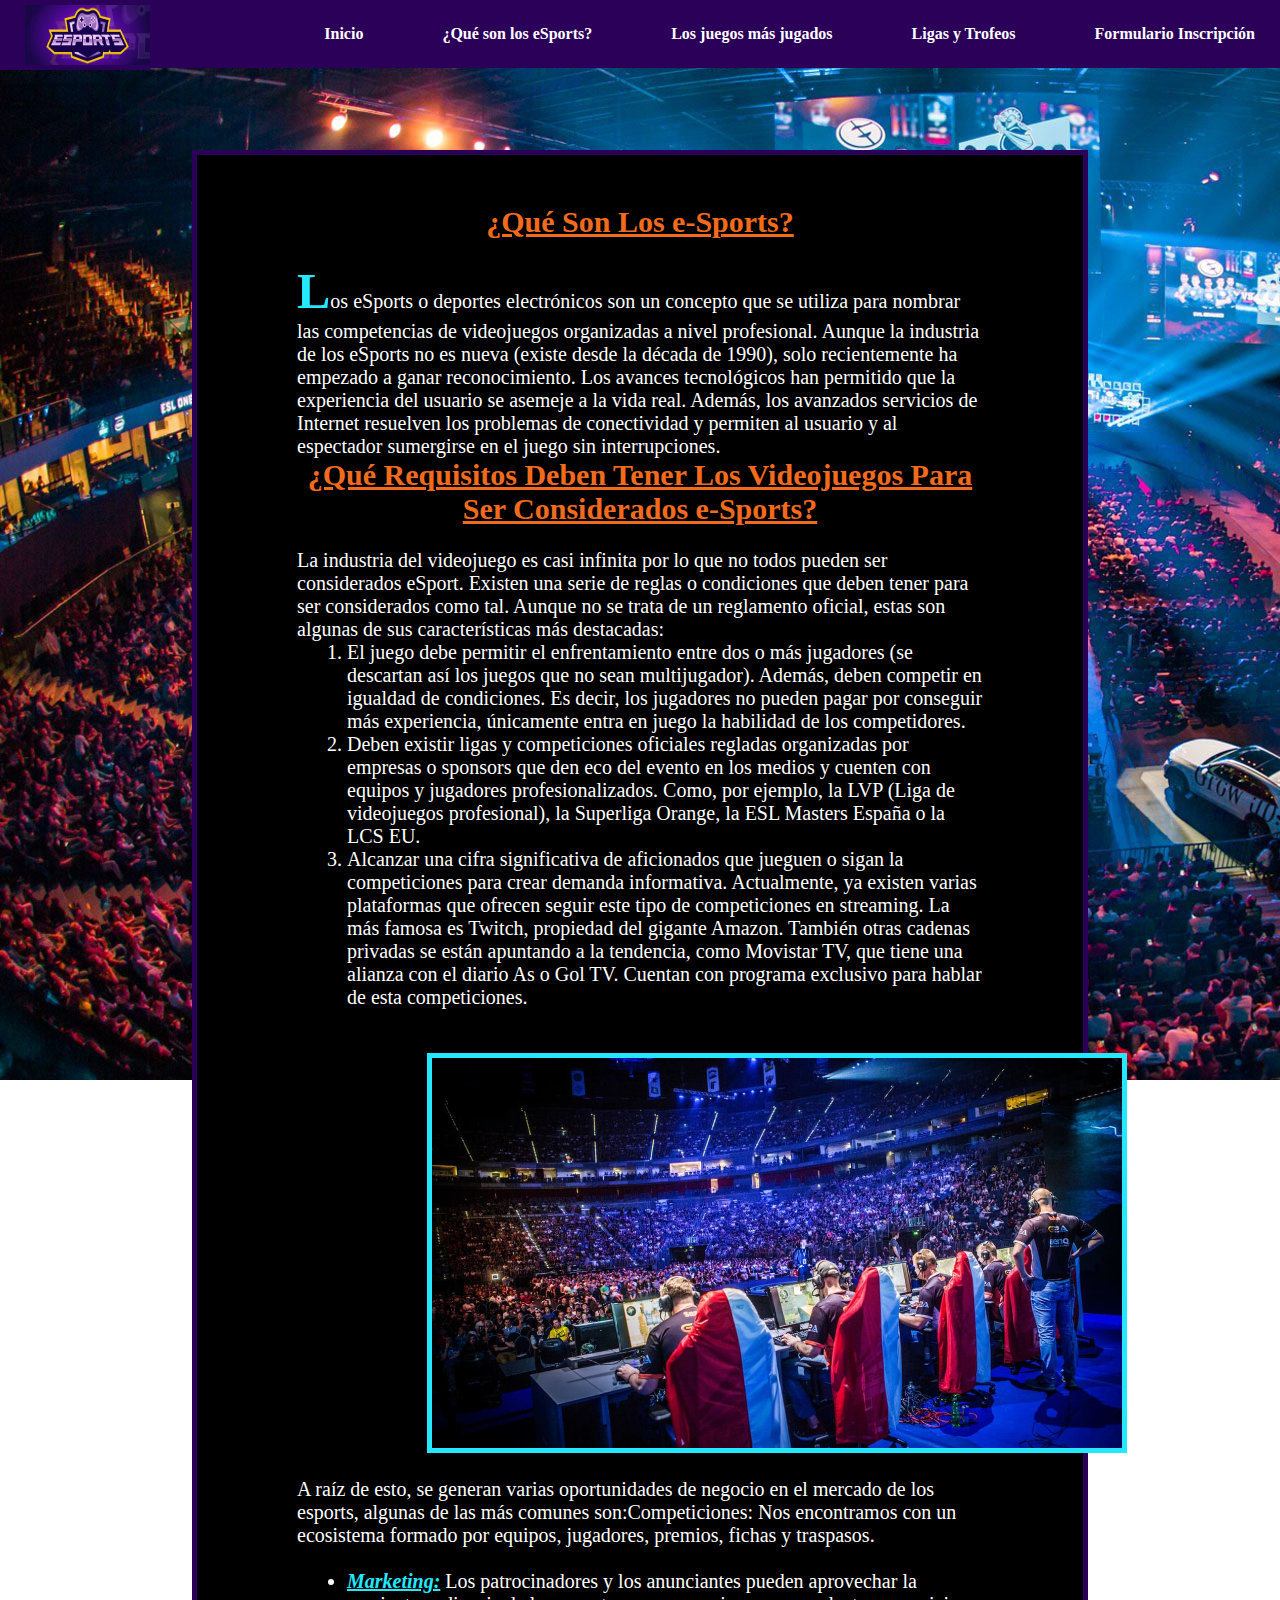
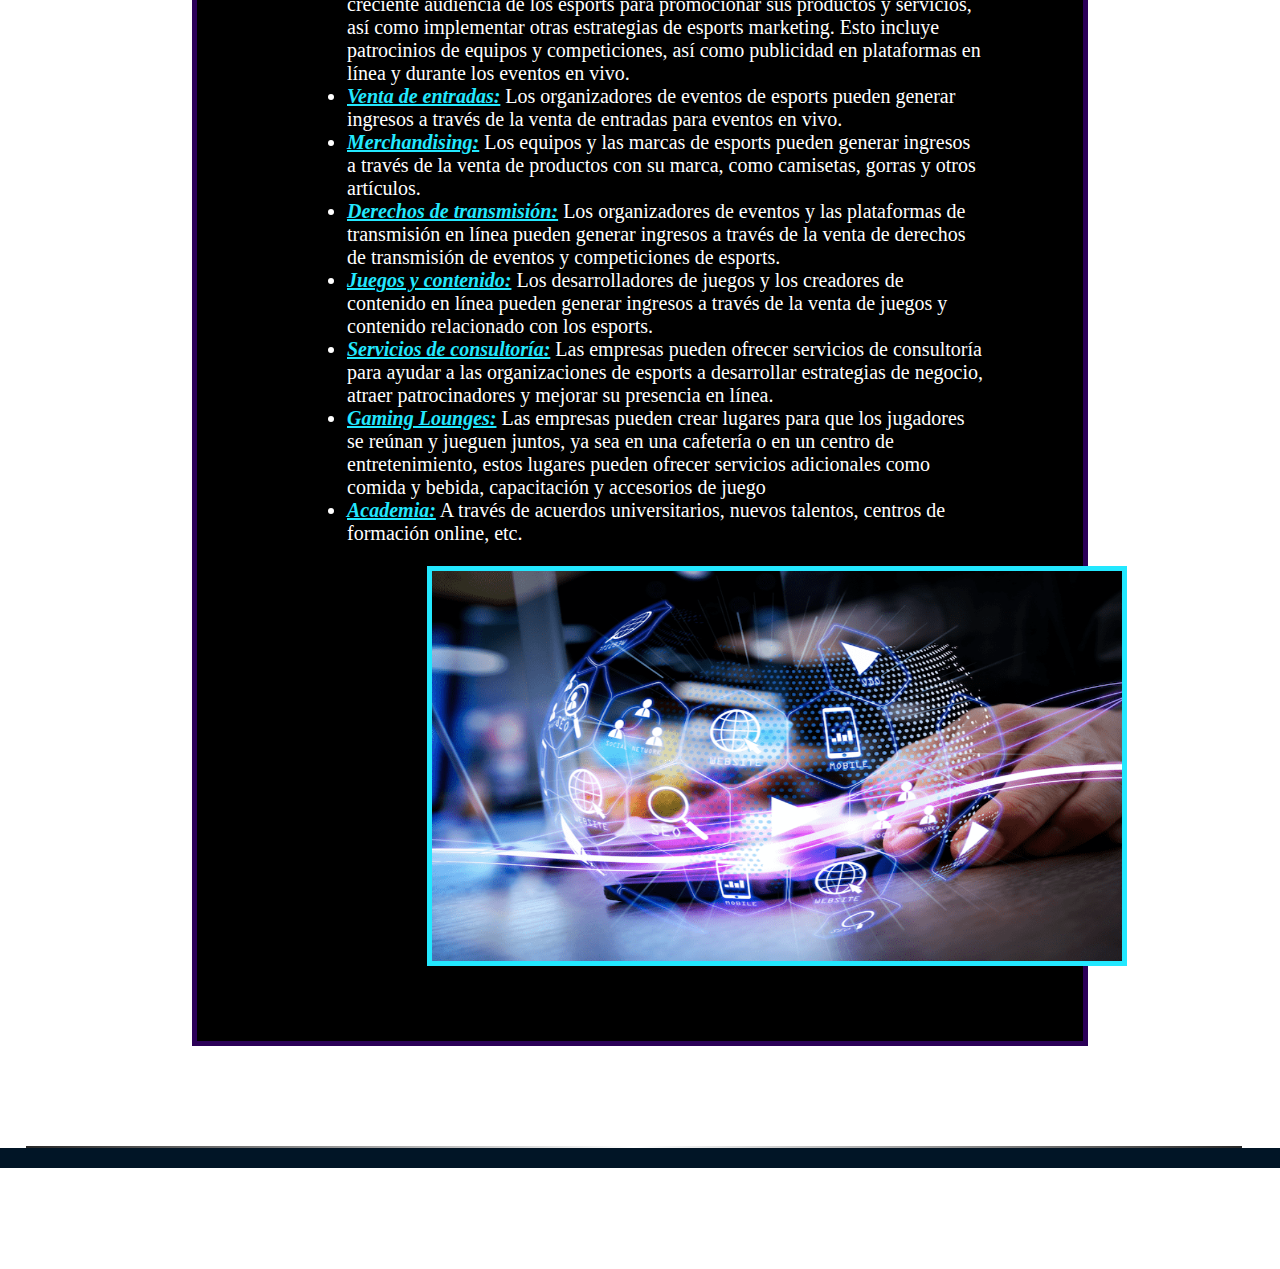
<file: portfolio/eSports.html>
<!DOCTYPE html>
<html>
<head>
<meta http-equiv="Content-Type" content="text/html; charset=utf-8" />
<title>eSports</title>
<link rel="stylesheet" href="../css/css.css"/>
</head>
<body>
<div class="menu">
	<header>
			<img src="../imagenes_video/logo.jpg" alt="logo"/>
	</header>
		<nav>
			<ul>
				<li><a href="../index.html">Inicio</a></li>
				<li><a href="eSports.html">¿Qué son los eSports?</a></li>
				<li><a href="juegos.html">Los juegos más jugados</a></li>
				<li><a href="ligas.html">Ligas y Trofeos</a></li>
				<li><a href="formulario.html">Formulario Inscripción</a></li>
			</ul>
		</nav>
</div>

<section>
	<div class="cuerpo">
		<h2 class="tituloesports">¿Qué Son Los e-Sports?</h2><br>
<p><first-letter>L</first-letter>os eSports o deportes electrónicos son un concepto que se utiliza para nombrar las competencias de videojuegos organizadas a nivel profesional. Aunque la industria de los eSports no es nueva (existe desde la década de 1990), solo recientemente ha empezado a ganar reconocimiento.

Los avances tecnológicos han permitido que la experiencia del usuario se asemeje a la vida real. Además, los avanzados servicios de Internet resuelven los problemas de conectividad y permiten al usuario y al espectador sumergirse en el juego sin interrupciones.</p>
<h2 class="tituloesports">¿Qué Requisitos Deben Tener Los Videojuegos Para Ser Considerados e-Sports?</h2><br>
<p>La industria del videojuego es casi infinita por lo que no todos pueden ser considerados eSport. Existen una serie de reglas o condiciones que deben tener para ser considerados como tal. Aunque no se trata de un reglamento oficial, estas son algunas de sus características más destacadas:<br></p>
<ol>
	<li>El juego debe permitir el enfrentamiento entre dos o más jugadores (se descartan así los juegos que no sean multijugador). Además, deben competir en igualdad de condiciones. Es decir, los jugadores no pueden pagar por conseguir más experiencia, únicamente entra en juego la habilidad de los competidores.</li>
	<li>Deben existir ligas y competiciones oficiales regladas organizadas por empresas o sponsors que den eco del evento en los medios y cuenten con equipos y jugadores profesionalizados. Como, por ejemplo, la  LVP (Liga de videojuegos profesional), la Superliga Orange, la ESL Masters España o la LCS EU.</li>
	<li>Alcanzar una cifra significativa de aficionados que jueguen o sigan la competiciones para crear demanda informativa. Actualmente, ya existen varias plataformas que ofrecen seguir este tipo de competiciones en streaming. La más famosa es Twitch, propiedad del gigante Amazon. También otras cadenas privadas se están apuntando a la tendencia, como Movistar TV, que tiene una alianza con el diario As o Gol TV. Cuentan con programa exclusivo para hablar de esta competiciones.</li>
</ol><br>
<img class="primerafotoesports" src="../imagenes_video/mesa.jpg" alt="mesa">
<p>A raíz de esto, se generan varias oportunidades de negocio en el mercado de los esports, algunas de las más comunes son:Competiciones: Nos encontramos con un ecosistema formado por equipos, jugadores, premios, fichas y traspasos.</p><br>
<ul>
<li><em><strong>Marketing:</strong></em> Los patrocinadores y los anunciantes pueden aprovechar la creciente audiencia de los esports para promocionar sus productos y servicios, así como implementar otras estrategias de esports marketing. Esto incluye patrocinios de equipos y competiciones, así como publicidad en plataformas en línea y durante los eventos en vivo.</li>
<li><em><strong>Venta de entradas:</strong></em> Los organizadores de eventos de esports pueden generar ingresos a través de la venta de entradas para eventos en vivo.</li>
<li><em><strong>Merchandising:</strong></em> Los equipos y las marcas de esports pueden generar ingresos a través de la venta de productos con su marca, como camisetas, gorras y otros artículos.</li>
<li><em><strong>Derechos de transmisión:</strong></em> Los organizadores de eventos y las plataformas de transmisión en línea pueden generar ingresos a través de la venta de derechos de transmisión de eventos y competiciones de esports.</li>
<li><em><strong>Juegos y contenido:</strong></em> Los desarrolladores de juegos y los creadores de contenido en línea pueden generar ingresos a través de la venta de juegos y contenido relacionado con los esports.
<li><em><strong>Servicios de consultoría:</strong></em> Las empresas pueden ofrecer servicios de consultoría para ayudar a las organizaciones de esports a desarrollar estrategias de negocio, atraer patrocinadores y mejorar su presencia en línea.</li>
<li><em><strong>Gaming Lounges:</strong></em> Las empresas pueden crear lugares para que los jugadores se reúnan y jueguen juntos, ya sea en una cafetería o en un centro de entretenimiento, estos lugares pueden ofrecer servicios adicionales como comida y bebida, capacitación y accesorios de juego</li>
<li><em><strong>Academia:</strong></em> A través de acuerdos universitarios, nuevos talentos, centros de formación online, etc.</li>
</ul>
<img class="segundafotoesports" src="../imagenes_video/marketing.png" alt="marketing">
</div>

</section>
<hr>
<footer class="pie_pagina">
<div class="direccion">
	<h3>Dirección</h3>
	<p>Calle La marquesa<br>Nº15 33400<br>Bajo Comercial</p>
</div>
<div class="contacto">
	<h3>Contactos</h3>
	<p>654987321</p>
	<p>963852741</p>
	<p>info@gmail.com</p>
</div>
	<small>Derechos reservados &copy; 2020-2023</small>
</footer>
</body>
</html>
</file>
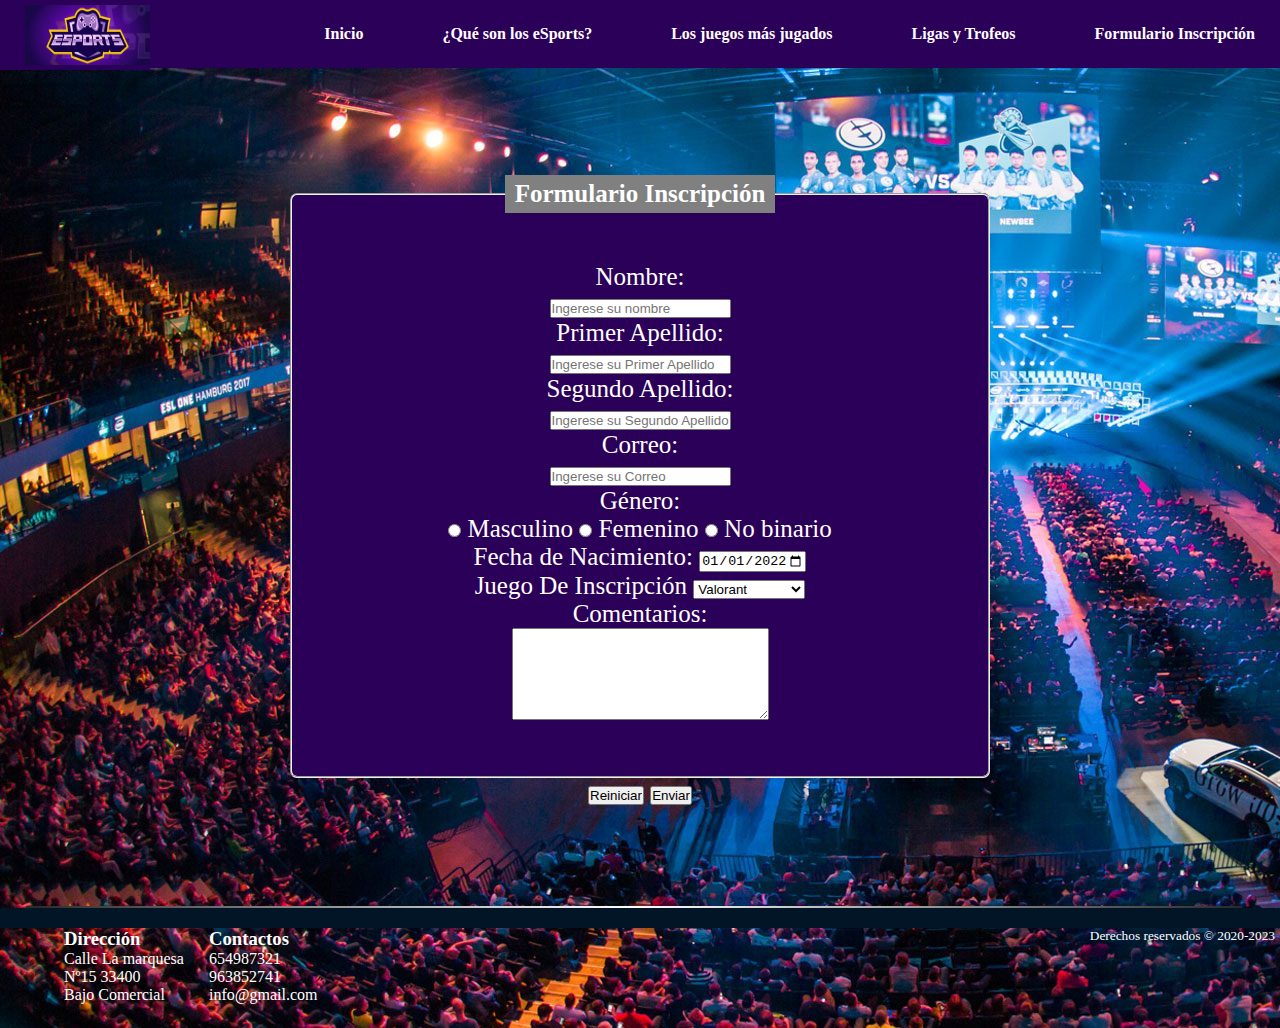
<file: portfolio/formulario.html>
<!DOCTYPE html>
<html>
<head>
<meta http-equiv="Content-Type" content="text/html; charset=utf-8" />
<title>Formulario</title>
<link rel="stylesheet" href="../css/css.css"/>
</head>
<body>
	<div class="menu">
	<header>
			<img src="../imagenes_video/logo.jpg" alt="logo"/>
	</header>
		<nav>
			<ul>
				<li><a href="../index.html">Inicio</a></li>
				<li><a href="eSports.html">¿Qué son los eSports?</a></li>
				<li><a href="juegos.html">Los juegos más jugados</a></li>
				<li><a href="ligas.html">Ligas y Trofeos</a></li>
				<li><a href="formulario.html">Formulario Inscripción</a></li>
			</ul>
		</nav>
</div>
<section>
	<div class="formulario">
	<form action="#">
	<fieldset>
	<legend>Formulario Inscripción</legend>
	<label for="nombre">Nombre:</label><br>
	<input type="text" name="nombre" placeholder="Ingerese su nombre" id="nombre" />
	<br>
	<label for="apellido1">Primer Apellido:</label><br>
	<input type="text" name="apellido" placeholder="Ingerese su Primer Apellido" id="apellido1" />
	<br>
	<label for="apellido2">Segundo Apellido:</label><br>
	<input type="text" name="apellido" placeholder="Ingerese su Segundo Apellido" id="apellido2"/>
	<br>
	<label for="correo">Correo:</label><br>
	<input type="email" name="correo" placeholder="Ingerese su Correo" id="correo" />
	<br>
	<label for="sexo">Género:</label><br>
	<input type="radio" name="sexo" id="sexoM" value="H"/> Masculino
	<input type="radio" name="sexo" id="sexoF" value="F"/> Femenino
	<input type="radio" name="sexo" id="sexoB" value="N"/> No binario
	<br>
	<label for="edad">Fecha de Nacimiento:</label>
	<input type="date" id="edad" name="fecha"
       value="2022-01-01"
       min="1950-01-01" max="2005-01-01"><br>
	<label>Juego De Inscripción </label>
	<select>
		<option value="1">Valorant</option>
		<option value="2">LoL</option>
		<option value="3">CS:GO</option>
		<option value="4">Rocket League</option>
		<option value="5">Otros</option>
	</select><br>

	<label for="comentario">Comentarios:</label><br>
	<textarea name="comentario" id="comentario" rows="6" cols="30"></textarea><br>
		</fieldset> 

	<input type="reset" value="Reiniciar">
	<button type="button" onclick="JavaScript:alert('Formulario Enviado')">Enviar</button> 
	</form>

</div>



</section>
<hr>
<footer class="pie_pagina">
<div class="direccion">
	<h3>Dirección</h3>
	<p>Calle La marquesa<br>Nº15 33400<br>Bajo Comercial</p>
</div>
<div class="contacto">
	<h3>Contactos</h3>
	<p>654987321</p>
	<p>963852741</p>
	<p>info@gmail.com</p>
</div>
	<small>Derechos reservados &copy; 2020-2023</small>
</footer>
</body>
</html>
</file>
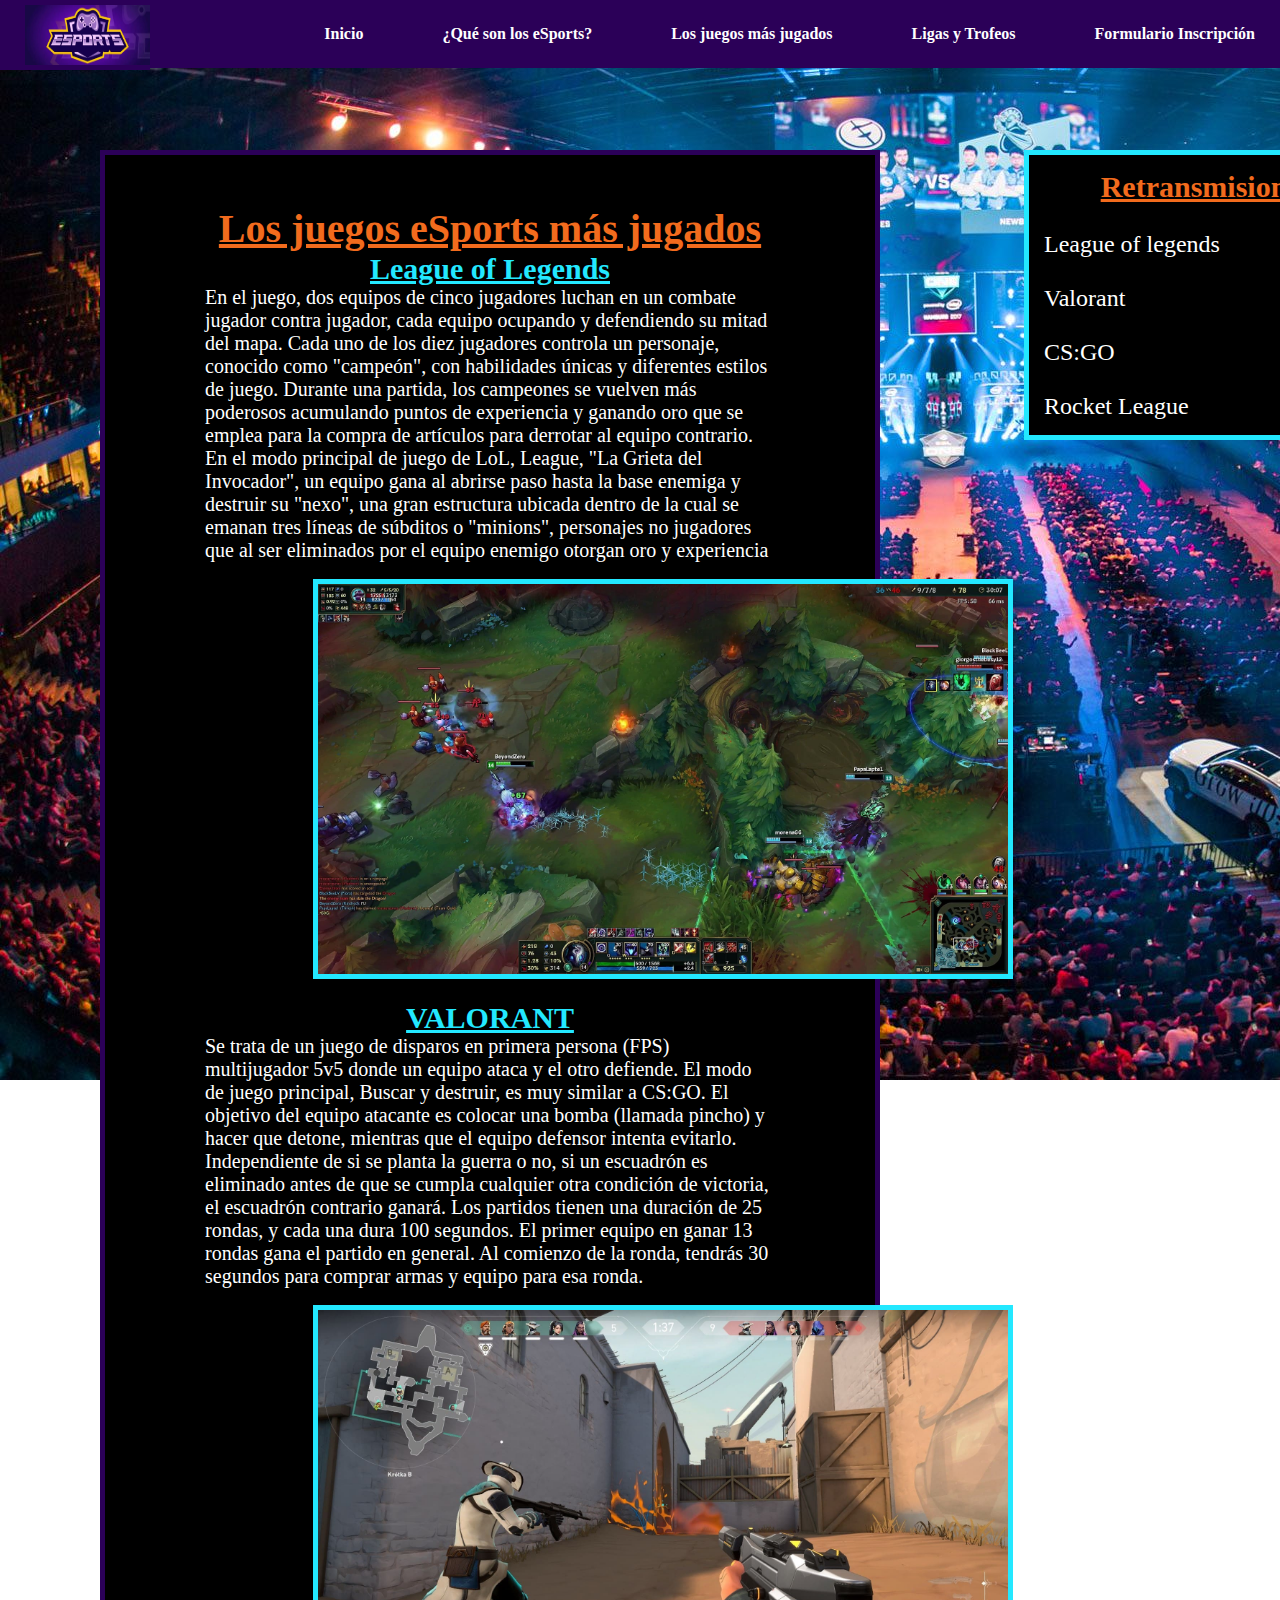
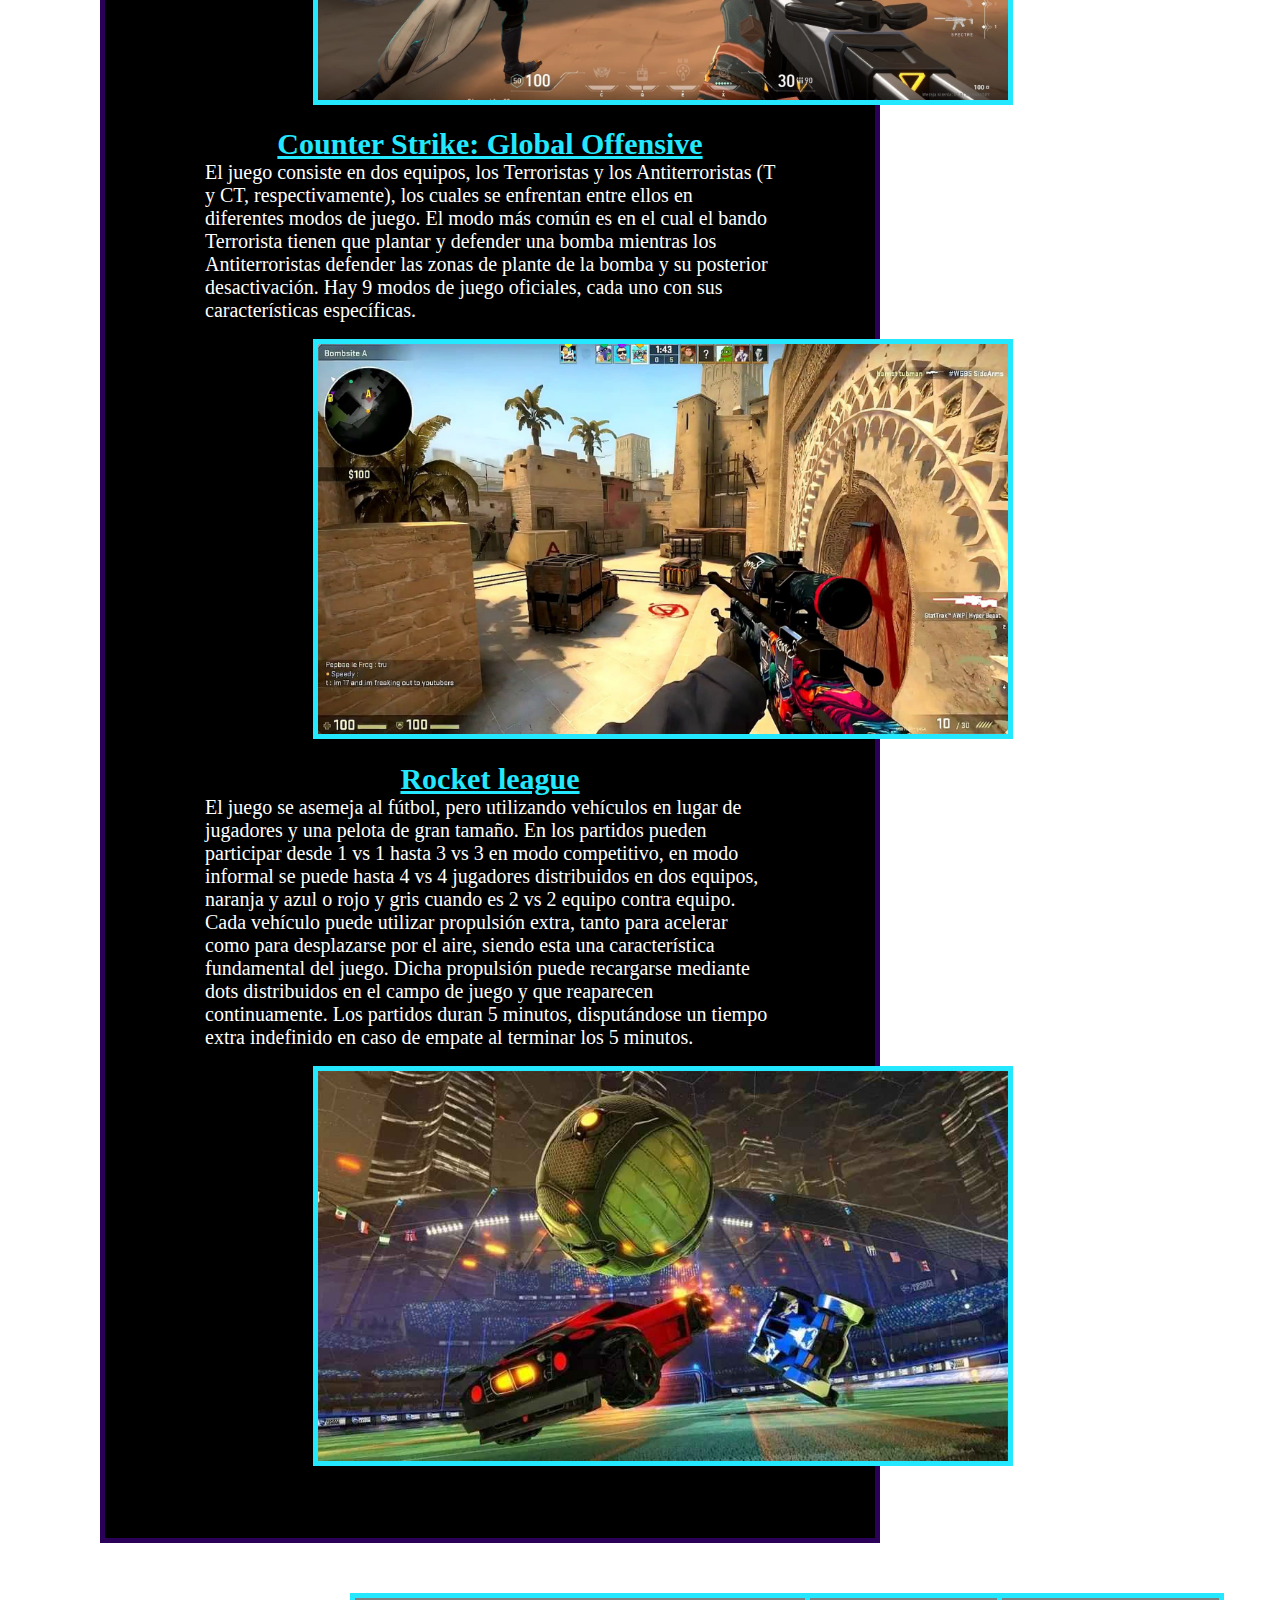
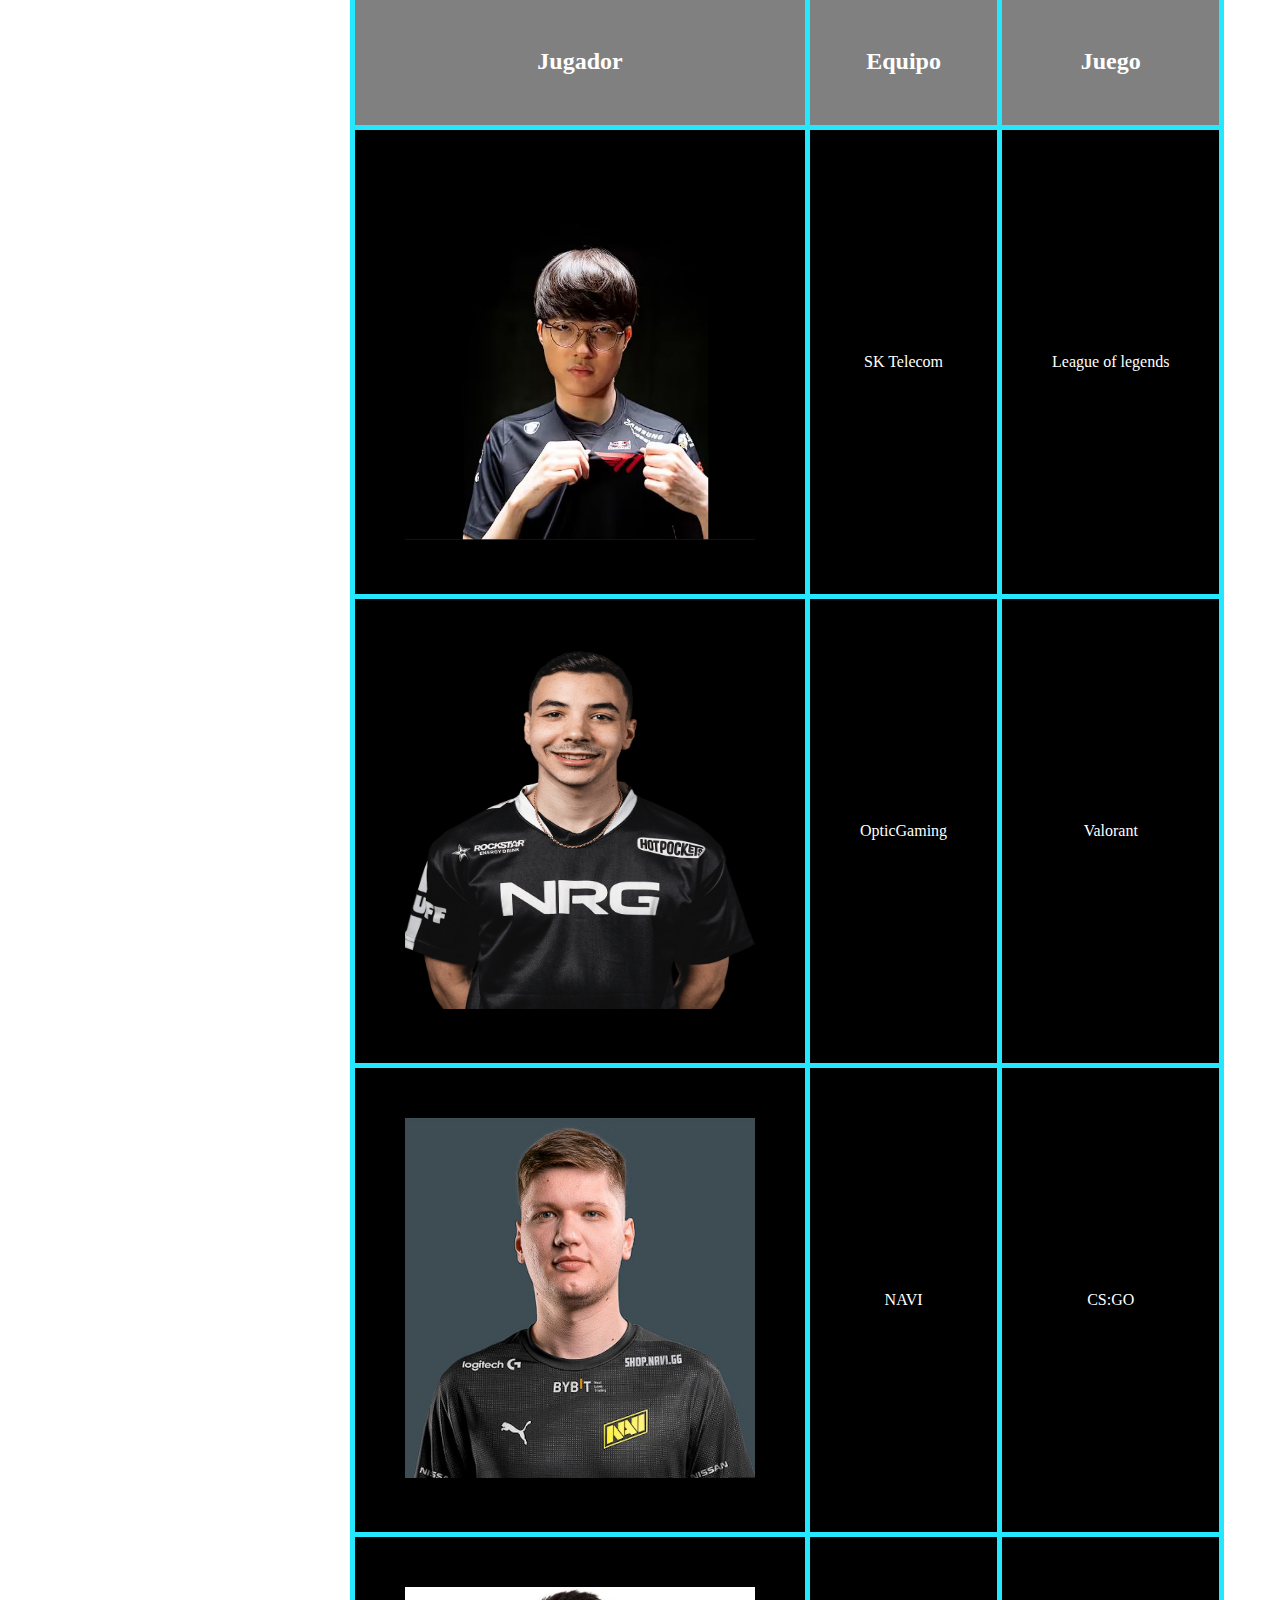
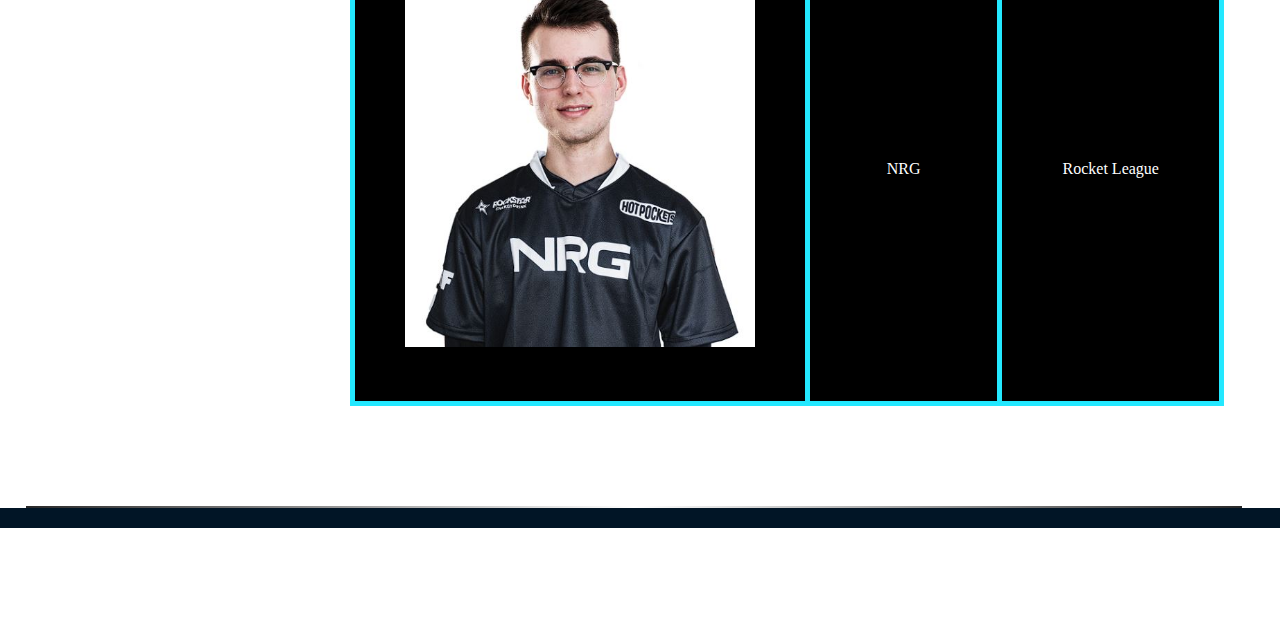
<file: portfolio/juegos.html>
<!DOCTYPE html>
<html>
<head>
<meta http-equiv="Content-Type" content="text/html; charset=utf-8" />
<title>Juegos</title>
<link rel="stylesheet" href="../css/css.css"/>
</head>
<body>
<div class="menu">
	<header>
			<img src="../imagenes_video/logo.jpg" alt="logo"/>
	</header>
		<nav>
			<ul>
				<li><a href="../index.html">Inicio</a></li>
				<li><a href="eSports.html">¿Qué son los eSports?</a></li>
				<li><a href="juegos.html">Los juegos más jugados</a></li>
				<li><a href="ligas.html">Ligas y Trofeos</a></li>
				<li><a href="formulario.html">Formulario Inscripción</a></li>
			</ul>
		</nav>
</div>
<aside>
<h2>Retransmisiones</h2><br>
<p><a class="enlaceaside" href="https://www.twitch.tv/leagueoflegends">League of legends</a></p><br>
<p><a class="enlaceaside" href="https://www.twitch.tv/valorant">Valorant</a></p><br>
<p><a class="enlaceaside" href="https://www.twitch.tv/esl_csgo">CS:GO</a></p><br>
<p><a class="enlaceaside" href="https://www.twitch.tv/rocketleague">Rocket League</a></p>
</aside>

<section>
	<article class="juegos">
<h1>Los juegos eSports más jugados</h1>
<h2>League of Legends</h2>
<p>En el juego, dos equipos de cinco jugadores luchan en un combate jugador contra jugador, cada equipo ocupando y defendiendo su mitad del mapa. Cada uno de los diez jugadores controla un personaje, conocido como "campeón", con habilidades únicas y diferentes estilos de juego. Durante una partida, los campeones se vuelven más poderosos acumulando puntos de experiencia y ganando oro que se emplea para la compra de artículos para derrotar al equipo contrario. En el modo principal de juego de LoL, League, "La Grieta del Invocador", un equipo gana al abrirse paso hasta la base enemiga y destruir su "nexo", una gran estructura ubicada dentro de la cual se emanan tres líneas de súbditos o "minions", personajes no jugadores que al ser eliminados por el equipo enemigo otorgan oro y experiencia</p>
<img src="../imagenes_video/league.jpg" alt="leagueoflegends">

<h2>VALORANT</h2>
<p>Se trata de un juego de disparos en primera persona (FPS) multijugador 5v5 donde un equipo ataca y el otro defiende. El modo de juego principal, Buscar y destruir, es muy similar a CS:GO. El objetivo del equipo atacante es colocar una bomba (llamada pincho) y hacer que detone, mientras que el equipo defensor intenta evitarlo. Independiente de si se planta la guerra o no, si un escuadrón es eliminado antes de que se cumpla cualquier otra condición de victoria, el escuadrón contrario ganará.
Los partidos tienen una duración de 25 rondas, y cada una dura 100 segundos. El primer equipo en ganar 13 rondas gana el partido en general. Al comienzo de la ronda, tendrás 30 segundos para comprar armas y equipo para esa ronda. </p>
<img src="../imagenes_video/valorant.jpg" alt="valorant">

<h2>Counter Strike: Global Offensive</h2>
<p>El juego consiste en dos equipos, los Terroristas y los Antiterroristas (T y CT, respectivamente), los cuales se enfrentan entre ellos en diferentes modos de juego. El modo más común es en el cual el bando Terrorista tienen que plantar y defender una bomba mientras los Antiterroristas defender las zonas de plante de la bomba y su posterior desactivación. Hay 9 modos de juego oficiales, cada uno con sus características específicas. </p>
<img src="../imagenes_video/csgo.jpg" alt="csgo">

<h2>Rocket league</h2>
<p>El juego se asemeja al fútbol, pero utilizando vehículos en lugar de jugadores y una pelota de gran tamaño. En los partidos pueden participar desde 1 vs 1 hasta 3 vs 3 en modo competitivo, en modo informal se puede hasta 4 vs 4 jugadores distribuidos en dos equipos, naranja y azul o rojo y gris cuando es 2 vs 2 equipo contra equipo. Cada vehículo puede utilizar propulsión extra, tanto para acelerar como para desplazarse por el aire, siendo esta una característica fundamental del juego. Dicha propulsión puede recargarse mediante dots distribuidos en el campo de juego y que reaparecen continuamente. Los partidos duran 5 minutos, disputándose un tiempo extra indefinido en caso de empate al terminar los 5 minutos.</p>
<img src="../imagenes_video/rocketleague.jpg" alt="rocketleague">
</article>
<article class="tabla">
<table>
<tr class="cabecera">
<td><strong>Jugador</strong></td>
<td><strong>Equipo</strong></td>
<td><strong>Juego</strong></td>
</tr>
<tr>
<td><img src="../imagenes_video/faker.JPG" alt="faker"/></td>
<td>SK Telecom</td>
<td>League of legends</td>
</tr>
<tr>
<td><img src="../imagenes_video/crashies.jpg" alt="crashies"/></td>
<td>OpticGaming</td>
<td>Valorant</td>
</tr>
<tr>
<td><img src="../imagenes_video/s1mple.JPG" alt="s1mple"/></td>
<td>NAVI</td>
<td>CS:GO</td>
</tr>
<tr>
<td><img src="../imagenes_video/garret.JPG" alt="garret"/></td>
<td>NRG</td>
<td>Rocket League</td>
</tr>
</table>
</article>
</section>
<hr>
<footer class="pie_pagina">
<div class="direccion">
	<h3>Dirección</h3>
	<p>Calle La marquesa<br>Nº15 33400<br>Bajo Comercial</p>
</div>
<div class="contacto">
	<h3>Contactos</h3>
	<p>654987321</p>
	<p>963852741</p>
	<p>info@gmail.com</p>
</div>
	<small>Derechos reservados &copy; 2020-2023</small>
</footer>
</body>
</html>
</file>
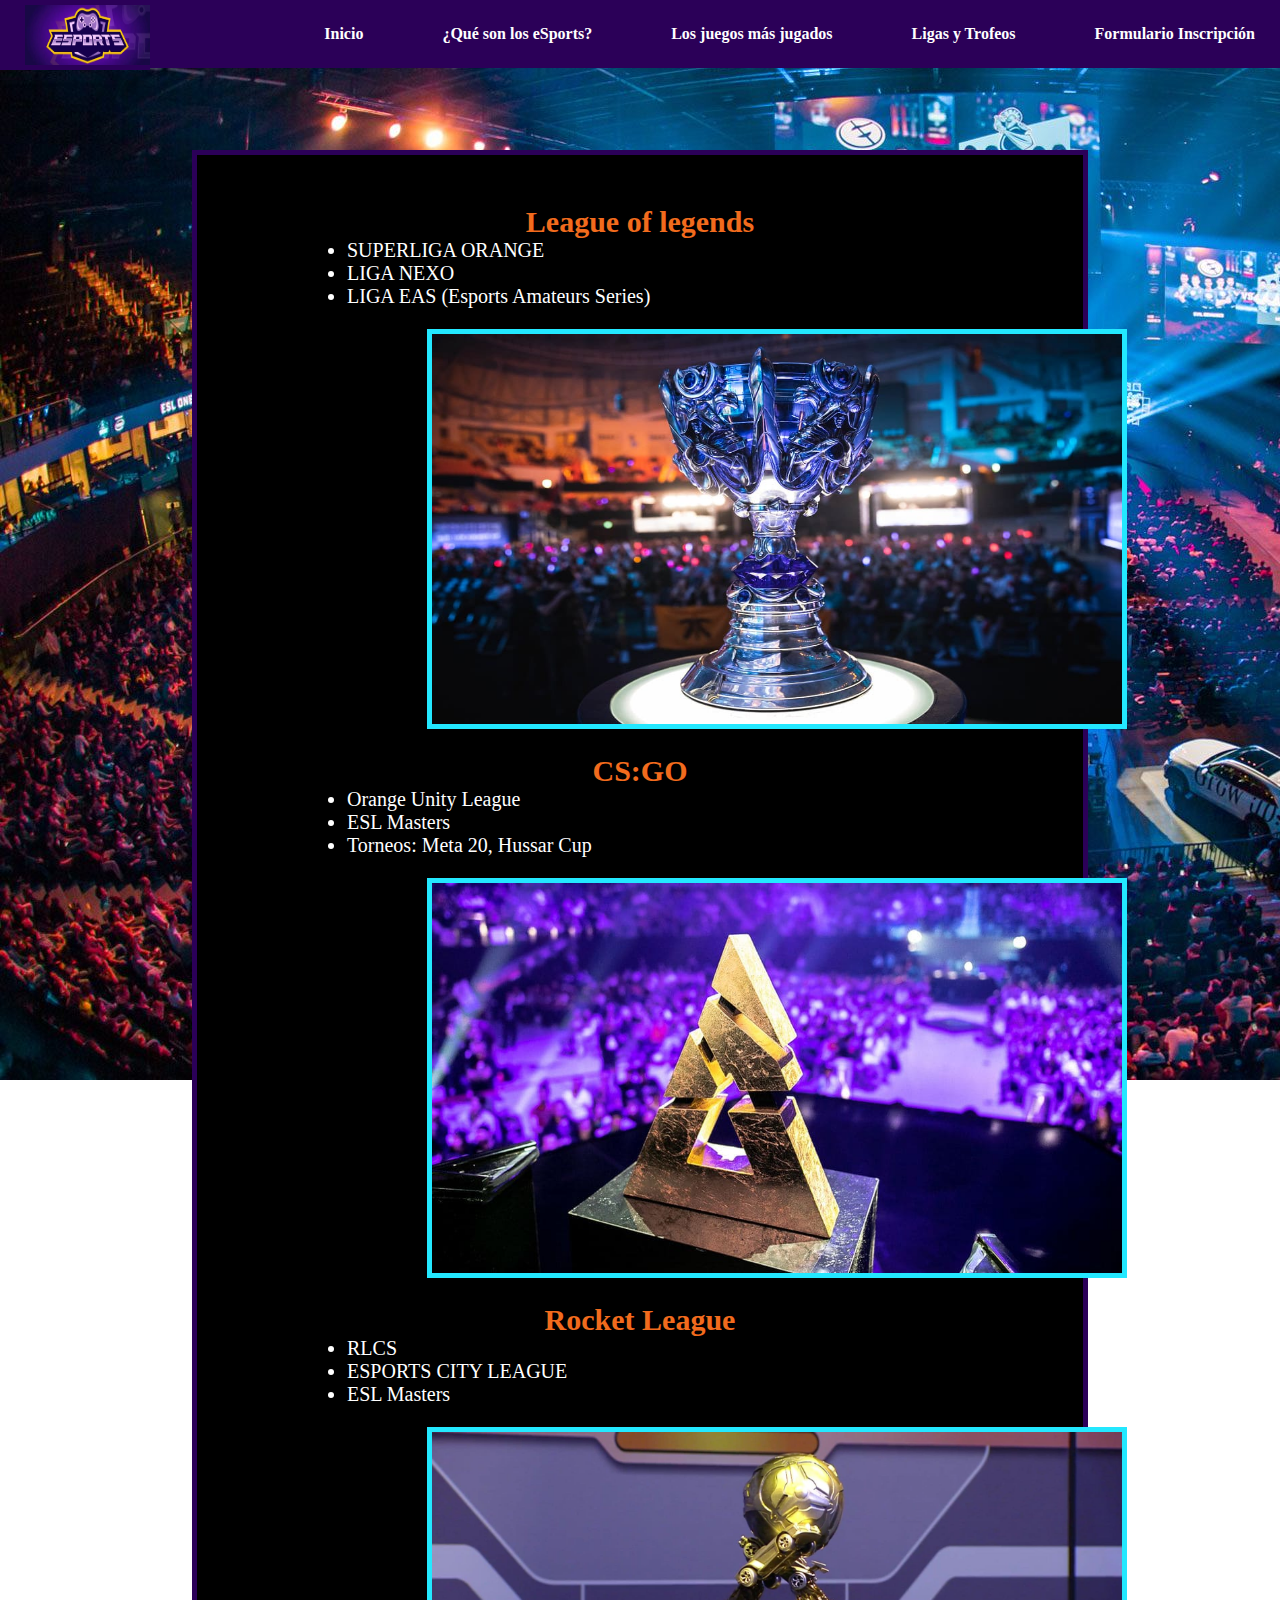
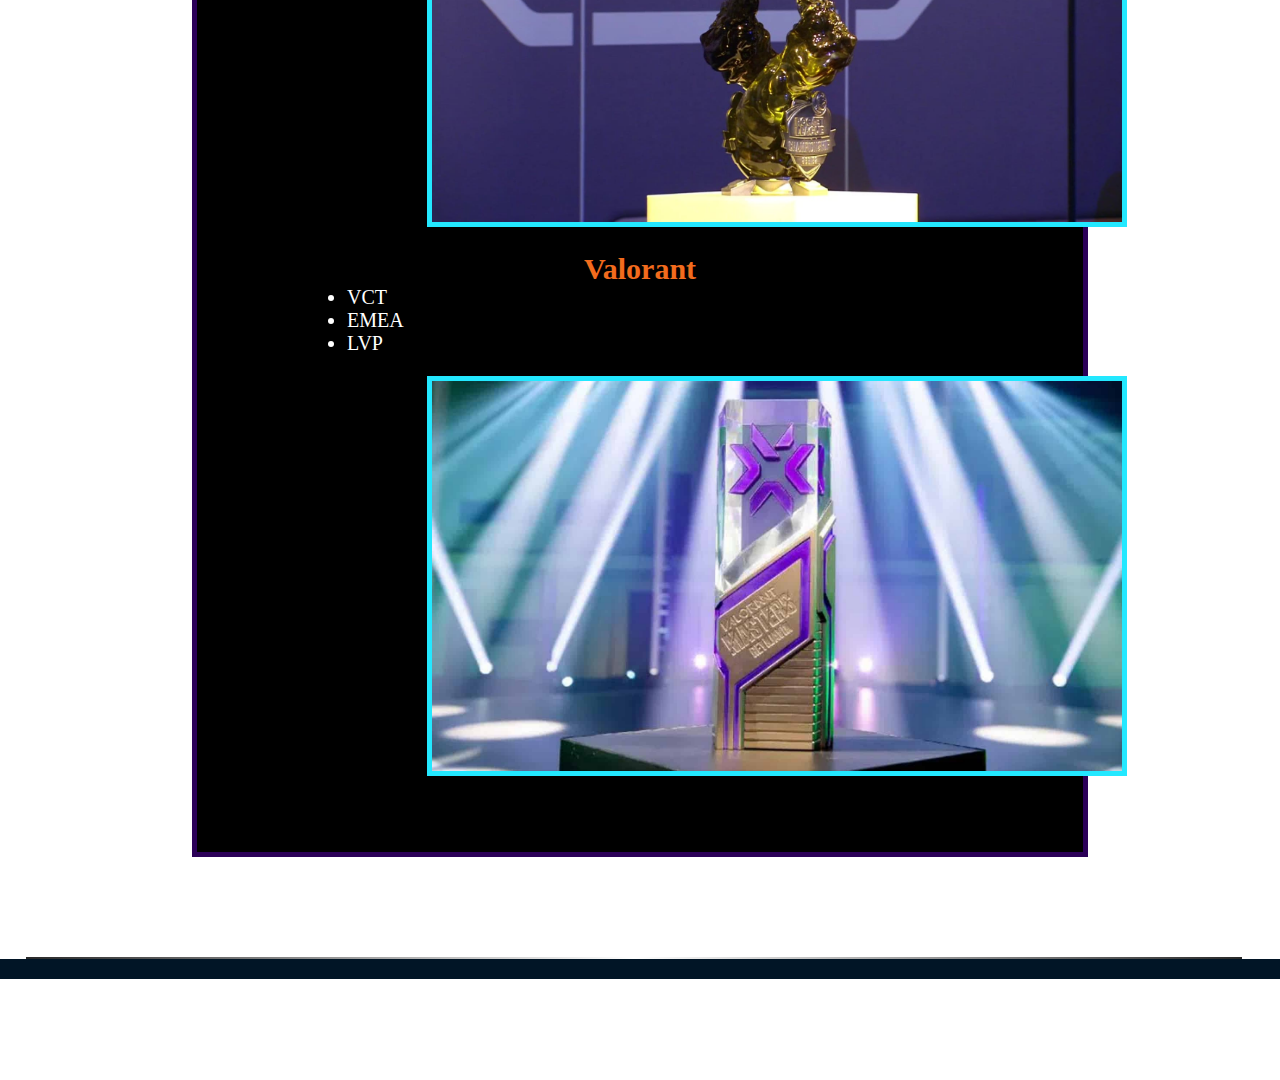
<file: portfolio/ligas.html>
<!DOCTYPE html>
<html>
<head>
<meta http-equiv="Content-Type" content="text/html; charset=utf-8" />
<title>ligas</title>
<link rel="stylesheet" href="../css/css.css"/>
</head>
<body>
<div class="menu">
	<header>
			<img src="../imagenes_video/logo.jpg" alt="logo"/>
	</header>
		<nav>
			<ul>
				<li><a href="../index.html">Inicio</a></li>
				<li><a href="eSports.html">¿Qué son los eSports?</a></li>
				<li><a href="juegos.html">Los juegos más jugados</a></li>
				<li><a href="ligas.html">Ligas y Trofeos</a></li>
				<li><a href="formulario.html">Formulario Inscripción</a></li>
			</ul>
		</nav>
</div>
<section>
	<div class="trofeos">
<h2>League of legends</h2>
<ul>
	<li>SUPERLIGA ORANGE</li>
	<li>LIGA NEXO</li>
	<li>LIGA EAS (Esports Amateurs Series)</li>
</ul>
<img src="../imagenes_video/copalol.jpg"  alt="copalol">
<h2>CS:GO</h2>
<ul>
	<li>Orange Unity League</li>
	<li>ESL Masters</li>
	<li>Torneos: Meta 20, Hussar Cup</li>
</ul>
<img src="../imagenes_video/copacsgo.jpg"  alt="copacsgo">

<h2>Rocket League</h2>
<ul>
	<li>RLCS</li>
	<li>ESPORTS CITY LEAGUE</li>
	<li>ESL Masters</li>
</ul>
<img src="../imagenes_video/coparocket.jpg" alt="coparocket">
<h2>Valorant</h2>
<ul>
	<li>VCT</li>
	<li>EMEA</li>
	<li>LVP</li>
</ul>
<img src="../imagenes_video/copavalorant.jpg" alt="copavalorant">

</div>

	</section>
<hr>
<footer class="pie_pagina">
<div class="direccion">
	<h3>Dirección</h3>
	<p>Calle La marquesa<br>Nº15 33400<br>Bajo Comercial</p>
</div>
<div class="contacto">
	<h3>Contactos</h3>
	<p>654987321</p>
	<p>963852741</p>
	<p>info@gmail.com</p>
</div>
	<small>Derechos reservados &copy; 2020-2023</small>
</footer>
</body>
</html>
</file>
<file: css/css.css>
*
{
  padding: 0;
  margin: 0;
  box-sizing: border-box;
}

body
{
  background-image: url(../imagenes_video/fondo.jpg);
  background-repeat: no-repeat;
  background-attachment: fixed;
  font-family: 'calibri';
}

h2
{
  font-size: 30px;
}

.menu,.menu header img
{
  position: fixed;
  background-color: #2b0058;
  clear: both;
  content: '';
  display: table;
}

.menu
{
  margin: 0 auto;
  padding-right: 25px;
  width: 100%;
}

.menu header img
{
  width: 150px;
  height: 70px;
  float: left;
  padding-bottom: 5px;
  padding-top: 5px;
  padding-left: 25px;
}

.menu nav,small
{
  float: right;
}

.menu nav ul li
{
  list-style: none;
  margin-left: 75px;
  display: inline-block;
  padding: 25px 0;
}

.menu nav ul li a
{
  font-weight: 700;
  color: #fff;
}

.menu nav ul li a::before
{
  display: inline-block;
  content: '';
  height: 5px;
  top: 0;
  position: absolute;
  background: #fff;
  transition: .2s;
}

.menu nav ul li a:hover::before
{
  width: 40px;
}

.tituloindex
{
  color: #fff;
}

.tituloesports
{
  text-decoration: underline;
  color: #f26b1d;
}

.juegos
{
  border: 5px solid #2b0058;
  font-size: 20px;
  padding: 50px 100px;
  color: #fff;
  margin-left: 100px;
  margin-right: 400px;
  margin-bottom: 50px;
}

.juegos img
{
  width: 700px;
  height: 400px;
  margin-left: 19%;
  margin-top: 3%;
  margin-bottom: 3%;
  border: 5px solid #23e8ff;
}

.juegos h1
{
  font-size: 2em;
  color: #f26b1d;
}

.juegos h1,.juegos h2
{
  text-decoration: underline;
}

video
{
  margin-left: 600px;
}

table
{
  margin-left: 350px;
  border-collapse: collapse;
}

td
{
  padding: 50px;
}

.juegos,.trofeos,tr
{
  background-color: #000;
}

caption-side,tr
{
  color: #fff;
}

.tabla img
{
  width: 350px;
  height: 360px;
}

.cabecera
{
  font-size: 1.5em;
  background-color: gray;
}

.trofeos
{
  border: 5px solid #2b0058;
  font-size: 20px;
  margin: auto;
  padding: 50px 100px;
  width: 70%;
}

.trofeos img,aside,table,td,tr
{
  border: 5px solid #23e8ff;
}

.trofeos img
{
  margin-bottom: 3%;
  width: 700px;
  height: 400px;
  margin-left: 19%;
  margin-top: 3%;
}

form,h1,h2,table
{
  text-align: center;
}

form
{
  font-size: 25px;
  padding-top: 25px;
}

legend
{
  background-color: gray;
  padding: 5px 10px;
  font-weight: 700;
}

fieldset
{
  margin: auto;
  padding: 50px;
  border-radius: 7px;
  width: 700px;
  background-color: #2b0058;
}

section
{
  padding-top: 150px;
  padding-bottom: 100px;
}

.juegos h2,em,first-letter
{
  color: #23e8ff;
}

h1,h2
{
  color: #f26b1d;
}

p
{
  text-align: justify-all;
}

hr
{
  border: 0;
  height: 2px;
  width: 95%;
  margin-left: 2%;
  margin-right: 2%;
  background: #fff;
  background-image: linear-gradient(to right,#292929,#fff,#292929);
}

small
{
  padding-right: 5px;
}

ol,ul
{
  padding-left: 50px;
}

first-letter
{
  font-size: 2.5em;
  font-weight: 700;
}

aside h2,em
{
  text-decoration: underline;
}

aside
{
  padding: 15px;
  background-color: #000;
  position: fixed;
  margin-top: 150px;
  margin-left: 80%;
  width: 365px;
  height: auto;
  font-size: 1.5em;
}

.menu nav ul li a,aside p a
{
  text-decoration: none;
}

.enlaceaside:hover,caption-side
{
  background-color: #23e8ff;
}

.enlaceaside:active,.trofeos,aside p a,form,legend,p
{
  color: #fff;
}

.textoinfluencia,.textonegocios
{
  padding-top: 70px;
}

.apartados,.cuerpo
{
  margin: auto;
  width: 70%;
  background-color: #000;
  color: #fff;
}

.apartados
{
  padding-top: 50px;
  padding-bottom: 75px;
  height: 470px;
  border-radius: 30px;
}

.apartados img
{
  border: 2px solid #025373;
  margin-left: 100px;
  width: 540px;
  height: 320px;
  border-radius: 50px;
}

.apartados p
{
  margin-left: 700px;
  margin-right: 50px;
  text-align: center;
  margin-top: 10px;
  font-size: 20px;
}

.apartados h2
{
  padding-left: 670px;
  padding-bottom: 25px;
  color: #f26b1d;
}

.apartados ul
{
  padding-left: 930px;
}

.cuerpo
{
  border: 5px solid #2b0058;
  font-size: 20px;
  padding: 50px 100px;
}

.primerafotoesports,.segundafotoesports
{
  width: 700px;
  height: 400px;
  margin-left: 19%;
  margin-top: 3%;
  margin-bottom: 3%;
  border: 5px solid #23e8ff;
}

.pie_pagina
{
  padding-top: 20px;
  padding-left: 5%;
  background-color: #011526;
  color: #fff;
}

.contacto,.direccion
{
  padding-bottom: 25px;
  float: left;
}

.contacto
{
  padding-bottom: 20px;
  padding-left: 25px;
}

footer
{
  background-color: #011526;
}
</file>
